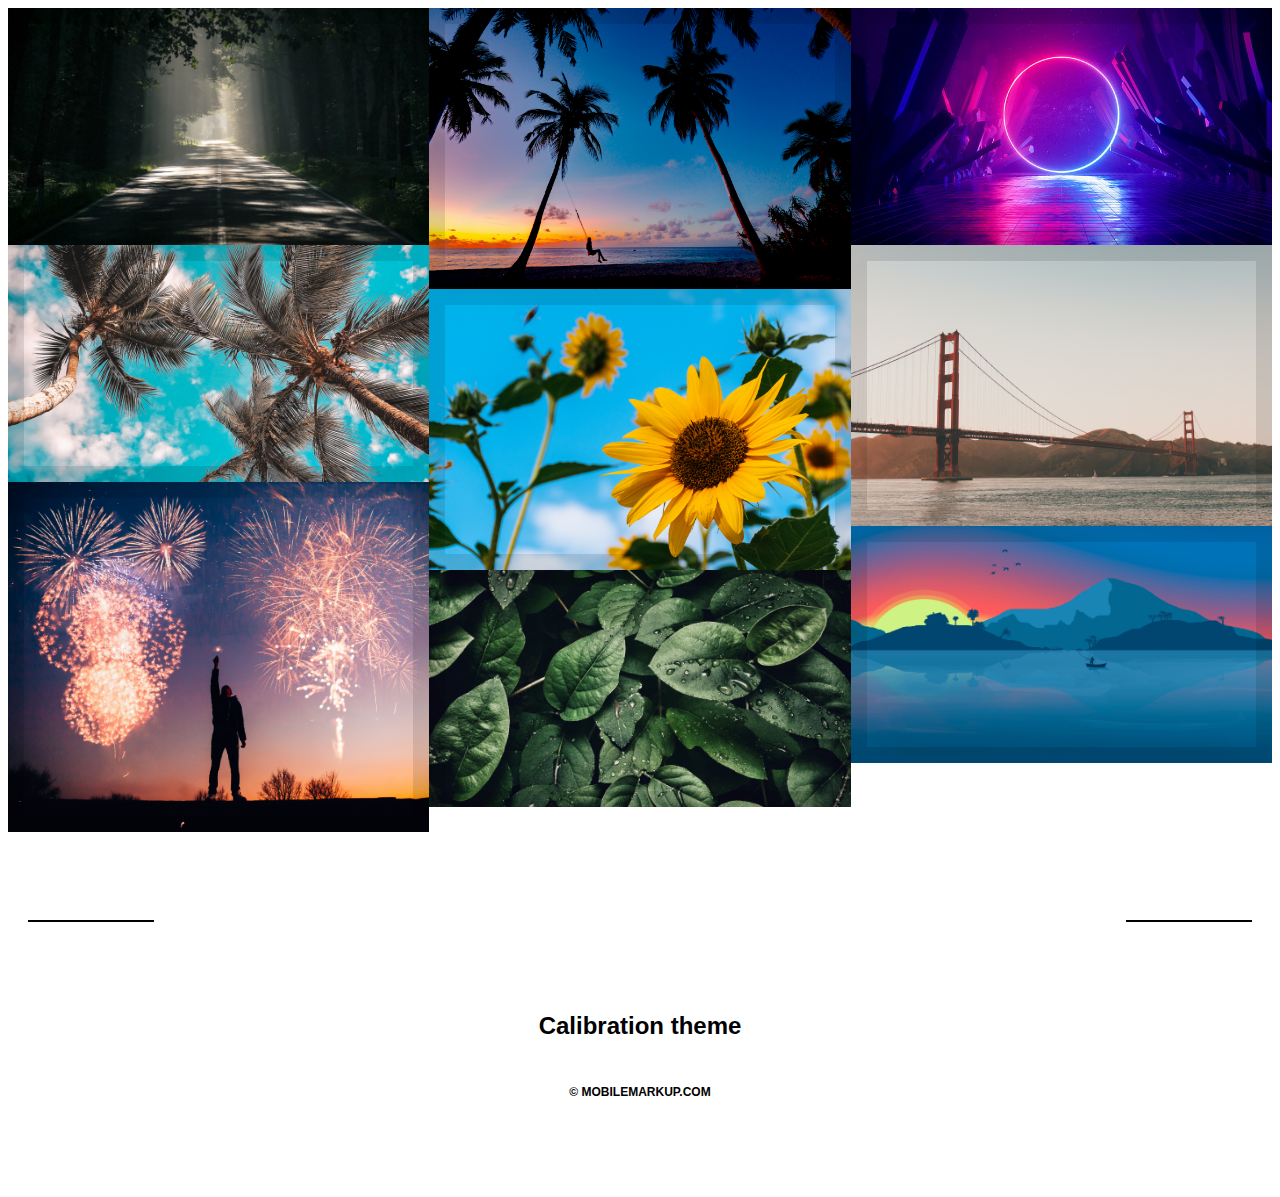
<file: pages/gallery-ar.html>
<!DOCTYPE html>
<html lang="en">
<head>
    <meta charset="UTF-8">
    <meta http-equiv="X-UA-Compatible" content="IE=edge">
    <meta name="viewport" content="width=device-width, initial-scale=1.0">
    <title>Document</title>

    <style>
        .mfp-with-zoom .mfp-title, .touch .gallery-image figcaption, html:not(.touch) .gallery-image figcaption {
  position: absolute;
  top: 50%;
  left: 50%;
  transform: translate(-50%, -50%);
  font-size: 14px;
  color: rgba(255, 255, 255, 0);
  padding: 1em;
  transition: all 0.2s ease;
  font-weight: 600;
  max-width: calc(100% - 9em);
  line-height: 1.25;
  text-align: center;
  box-sizing: border-box;
}
.mfp-with-zoom .mfp-title:before, .touch .gallery-image figcaption:before, html:not(.touch) .gallery-image figcaption:before, .mfp-with-zoom .mfp-title:after, .touch .gallery-image figcaption:after, html:not(.touch) .gallery-image figcaption:after {
  content: "";
  position: absolute;
  background: rgba(0, 0, 0, 0.2);
  width: 100%;
  height: 100%;
  padding: 1em;
  transition: all 0.3s ease-in-out;
  opacity: 0;
  z-index: -1;
}
.mfp-with-zoom .mfp-title:before, .touch .gallery-image figcaption:before, html:not(.touch) .gallery-image figcaption:before, .mfp-with-zoom .mfp-title:after, .touch .gallery-image figcaption:after, html:not(.touch) .gallery-image figcaption:after {
  right: 100%;
  bottom: 100%;
}
.mfp-with-zoom .mfp-title:after, .touch .gallery-image figcaption:after, html:not(.touch) .gallery-image figcaption:after {
  left: 100%;
  top: 100%;
}

.mfp-with-zoom.mfp-ready .mfp-title, .touch .gallery-image figcaption, html:not(.touch) .gallery-image:hover figcaption {
  color: white;
  text-shadow: 0 0 1px rgba(0, 0, 0, 0.2);
  transition: all 0.2s ease 0.3s;
}
.mfp-with-zoom.mfp-ready .mfp-title:before, .touch .gallery-image figcaption:before, html:not(.touch) .gallery-image:hover figcaption:before, .mfp-with-zoom.mfp-ready .mfp-title:after, .touch .gallery-image figcaption:after, html:not(.touch) .gallery-image:hover figcaption:after {
  opacity: 1;
}
.mfp-with-zoom.mfp-ready .mfp-title:before, .touch .gallery-image figcaption:before, html:not(.touch) .gallery-image:hover figcaption:before {
  right: -1.5em;
  bottom: -1.5em;
}
.mfp-with-zoom.mfp-ready .mfp-title:after, .touch .gallery-image figcaption:after, html:not(.touch) .gallery-image:hover figcaption:after {
  left: -1.5em;
  top: -1.5em;
}

html {
  -moz-osx-font-smoothing: grayscale;
  -webkit-font-smoothing: antialiased;
  text-rendering: optimizelegibility;
}

body {
  font-family: "Montserrat", sans-serif;
}

.gallery {
  -moz-column-gap: 0;
       column-gap: 0;
}
@media (min-width: 480px) {
  .gallery {
    -moz-column-count: 2;
         column-count: 2;
  }
}
@media (min-width: 1260px) {
  .gallery {
    -moz-column-count: 3;
         column-count: 3;
  }
}

.gallery-image {
  position: relative;
  margin: 0;
  padding: 0;
}
.gallery-image:before, .gallery-image:after {
  content: "";
  position: absolute;
  top: 0;
  left: 0;
  right: 0;
  bottom: 0;
  border: 16px solid rgba(0, 0, 0, 0.1);
  transition: all 0.2s;
  will-change: border;
}
.gallery-image:after {
  border-width: 0;
}
.gallery-image img {
  display: block;
  max-width: 100%;
  height: auto;
}
html:not(.touch) .gallery-image {
  overflow: hidden;
}
html:not(.touch) .gallery-image:hover:before {
  border-width: 16px;
}
html:not(.touch) .gallery-image:hover:after {
  border-width: 32px;
}
.touch .gallery-image figcaption {
  top: auto;
  bottom: 2em;
}

.mfp-with-zoom .mfp-container, .mfp-with-zoom.mfp-bg {
  opacity: 0;
  -webkit-backface-visibility: hidden;
          backface-visibility: hidden;
  transition: all 0.3s ease-out;
}
.mfp-with-zoom.mfp-bg {
  background-color: rgba(0, 0, 0, 0.9);
}
.mfp-with-zoom.mfp-ready .mfp-container {
  opacity: 1;
}
.mfp-with-zoom.mfp-ready.mfp-bg {
  opacity: 1;
}
.mfp-with-zoom.mfp-removing .mfp-container, .mfp-with-zoom.mfp-removing.mfp-bg {
  opacity: 0;
}
.mfp-with-zoom img.mfp-img {
  padding: 0;
}
.mfp-with-zoom .mfp-figure:after {
  top: 0;
  bottom: 0;
}
.mfp-with-zoom .mfp-container {
  padding: 0;
}
.mfp-with-zoom .mfp-content {
  overflow: hidden;
}
.mfp-with-zoom .mfp-bottom-bar {
  top: auto;
  bottom: 0;
  margin-top: 0;
}
.mfp-with-zoom .mfp-title {
  top: auto;
  bottom: 2em;
}
.mfp-arrow {
  opacity: 1;
  margin-top: 0 !important;
  width: 20%;
  height: 30%;
  transform: translateY(-50%);
}
.mfp-arrow:before, .mfp-arrow:after {
  margin: 0;
  border: none;
  width: 2rem;
  height: 2rem;
  transform: rotate(-45deg) translate(-50%, -100%);
  opacity: 1;
  top: 50%;
  left: 50%;
  transition: all 0.15s;
}
.mfp-arrow:active {
  transform: translateY(-50%) scale(0.95);
}

.mfp-arrow-left {
  left: 0;
}
.mfp-arrow-left:before, .mfp-arrow-left:after {
  border-top: 2px solid white;
  border-left: 2px solid white;
}
.mfp-arrow-left:after {
  margin-left: 2rem;
}
.mfp-arrow-left:hover:before, .mfp-arrow-left:active:before {
  margin-left: 2rem;
}
.mfp-arrow-left:hover:after, .mfp-arrow-left:active:after {
  margin-left: 0;
}

.mfp-arrow-right {
  right: 0;
}
.mfp-arrow-right:before, .mfp-arrow-right:after {
  border-right: 2px solid white;
  border-bottom: 2px solid white;
}
.mfp-arrow-right:after {
  margin-left: 2rem;
}
.mfp-arrow-right:hover:before {
  margin-left: 2rem;
}
.mfp-arrow-right:hover:after {
  margin-left: 0;
}

button.mfp-close {
  opacity: 1;
  margin-top: 0 !important;
  width: 20%;
  height: 30%;
  font: 0/0 serif;
  text-shadow: none;
  color: transparent;
}
button.mfp-close:before, button.mfp-close:after {
  content: "";
  position: absolute;
  top: 50%;
  left: 50%;
  margin: 0;
  border: none;
  width: 2rem;
  height: 2rem;
  opacity: 1;
  transition: all 0.15s;
  transform-origin: 0 0;
  border-top: 2px solid white;
  border-left: 2px solid white;
}
button.mfp-close:before {
  transform: rotate(-45deg);
}
button.mfp-close:after {
  transform: rotate(135deg);
}
button.mfp-close:hover:before {
  transform: rotate(135deg);
}
button.mfp-close:hover:after {
  transform: rotate(315deg);
}
button.mfp-close:active {
  transform: scale(0.95);
}

a {
  text-decoration: none;
  color: inherit;
}

[id=footer] {
  margin-top: 10vh;
  padding: 10vh 0;
  text-align: center;
}
[id=footer] .container {
  position: relative;
}
[id=footer] .container:before, [id=footer] .container:after {
  content: "";
  position: absolute;
  bottom: 100%;
  left: 20px;
  z-index: 10;
  border-top: 2px solid;
  width: 10%;
  margin-bottom: 10vh;
}
[id=footer] .container:after {
  left: auto;
  right: 20px;
}
[id=footer] * {
  display: block;
}
[id=footer] * + * {
  margin-top: 5vh;
}
[id=footer] .logo {
  font-weight: 600;
  font-size: 1.5em;
}
[id=footer] .copy {
  text-transform: uppercase;
  font-size: 0.75em;
  font-weight: 600;
}
    </style>
</head>
<body>

    <article class='gallery'>
        <!-- <a class='gallery-link' src='../img/Gallery/Gallery1.jpg'> -->
          <figure class='gallery-image'>
            <img height='1000' src='../img/Gallery/Gallery1.jpg' width='1400'>
            <figcaption>Photo caption</figcaption>
          </figure>
        </a>
        <!-- <a class='gallery-link' src='https://unsplash.it/1200/1600?image=1014'> -->
          <figure class='gallery-image'>
            <img height='1600' src='../img/Gallery/Gallery2.jpg' width='1200'>
            <figcaption>Photo caption</figcaption>
          </figure>
        </a>
        <!-- <a class='gallery-link' src='https://unsplash.it/1600/1200?image=267'> -->
          <figure class='gallery-image'>
            <img height='1200' src='../img/Gallery/Gallery3.jpg' width='1600'>
            <figcaption>Photo caption</figcaption>
          </figure>
        </a>
        <!-- <a class='gallery-link' src='https://unsplash.it/1000/1400?image=266'> -->
          <figure class='gallery-image'>
            <img height='1400' src='../img/Gallery/Gallery4.jpg' width='1000'>
            <figcaption>Photo caption</figcaption>
          </figure>
        </a>
        <!-- <a class='gallery-link' src='https://unsplash.it/1600/1200?image=634'> -->
          <figure class='gallery-image'>
            <img height='1200' src='../img/Gallery/Gallery5.jpg' width='1600'>
            <figcaption>Photo caption</figcaption>
          </figure>
        </a>
        <!-- <a class='gallery-link' src='https://unsplash.it/1000/1200?image=923'> -->
          <figure class='gallery-image'>
            <img height='1200' src='../img/Gallery/Gallery6.jpg' width='1000'>
            <figcaption>Photo caption</figcaption>
          </figure>
        </a>
        <!-- <a class='gallery-link' src='https://unsplash.it/1200/1400?image=682'> -->
          <figure class='gallery-image'>
            <img height='1400' src='../img/Gallery/Gallery7.jpg' width='1200'>
            <figcaption>Photo caption</figcaption>
          </figure>
        </a>
        <!-- <a class='gallery-link' src='https://unsplash.it/1000/1600?image=173'> -->
          <figure class='gallery-image'>
            <img height='1600' src='../img/Gallery/Gallery8.jpg' width='1000'>
            <figcaption>Photo caption</figcaption>
          </figure>
        </a>
        <!-- <a class='gallery-link' src='https://unsplash.it/1400/1000?image=943'> -->
          <figure class='gallery-image'>
            <img height='1000' src='../img/Gallery/Gallery9.jpg' width='1400'>
            <figcaption>Photo caption</figcaption>
          </figure>
        </a>
      </article>
      <footer id='footer' role='contentinfo'>
        <div class='container'>
          <a class='logo' src='https://codepen.io/collection/XRoxGR' rel='home'>Calibration theme</a>
          <a class='copy' src='https://mobilemarkup.com' target='_blank'>&copy; mobileMarkup.com</a>
        </div>
      </footer>

      <script src="script.js"></script>
      
    
</body>
</html>
</file>
